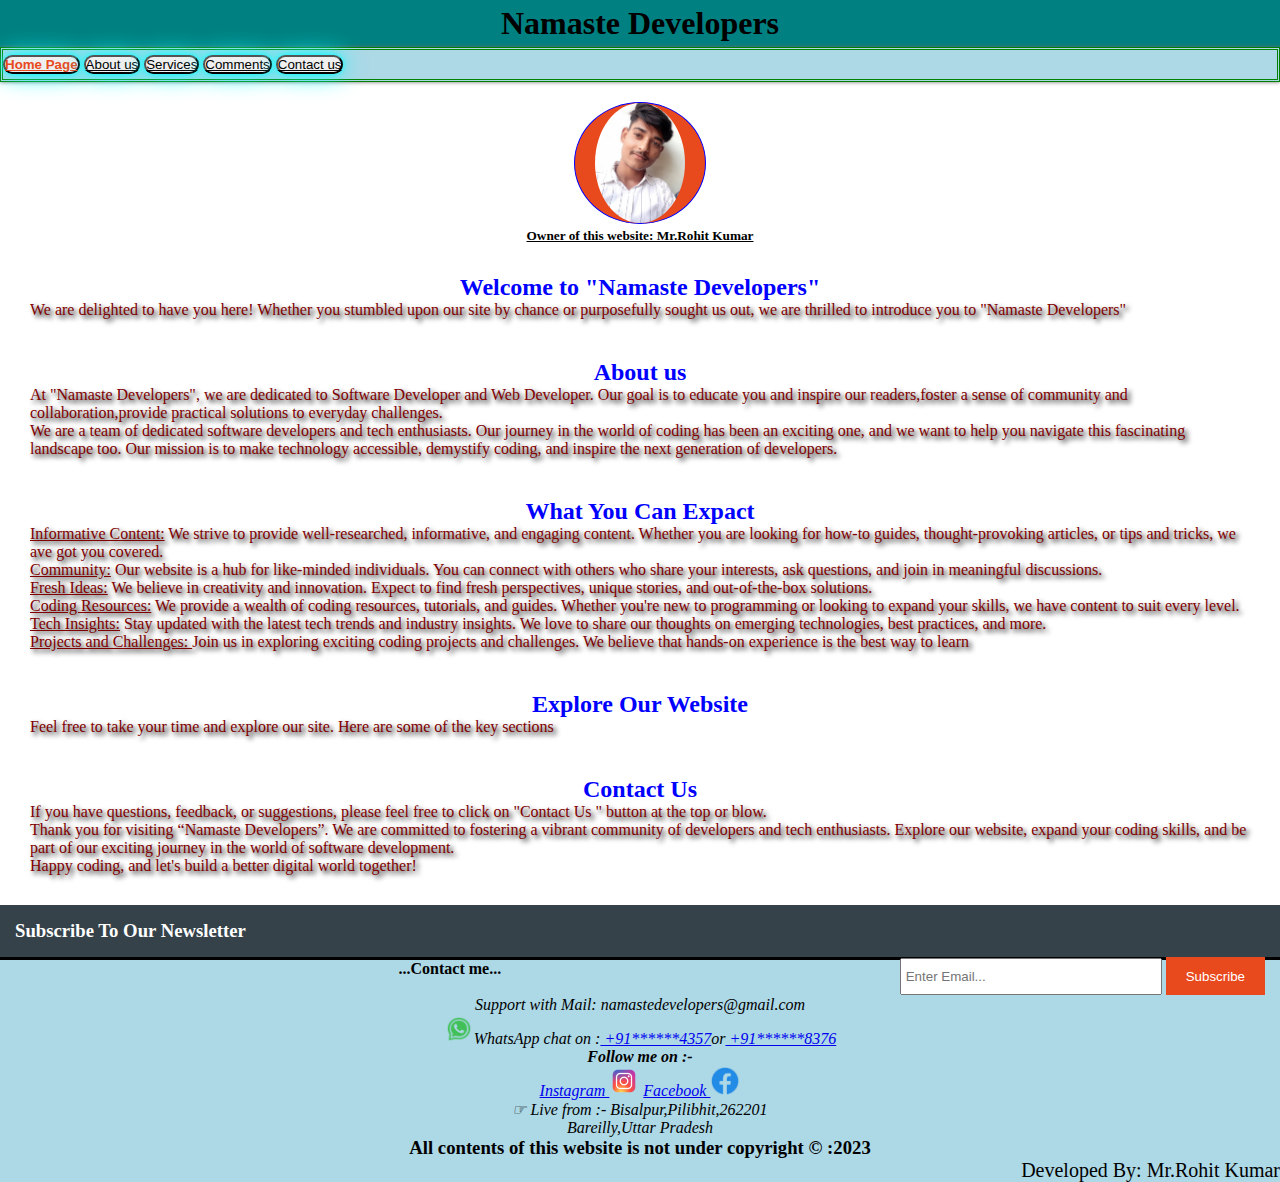
<file: index.html>
<!DOCTYPE html>
<html lang="en">
<head>
 <!--    <meta name="viewport" content="width=device-width, initial-scale=1, maximum-scale=1, user-scalable=no"> -->
     <meta name="viewport" content="width=1024">
    <title> Namaste Developre </title>
     <link rel="stylesheet" href="style.css" type="text/css"> 
 </head>
 <body> 
   <header>
        <h1 id ="well">Namaste Developers</h1>
   </header>
   <nav>
        <button class="but"><a id="current" href="index.html">Home Page</a></button>
        <button class="but"><a href="aboutus.html">About us</a></button>
        <button class="but"><a href="services.html">Services</a></button>
        <button class="but"><a href="comments.html">Comments</a></button>
        <button class="but"><a href="contactus.html">Contact us</a></button>
     </nav>
     <main class="homepage">
         <section id="owner">
             <div class="rohitlogo">
             <img src="rohit_logo.jpg" >
             <h5 class ="name">Owner of this website: Mr.Rohit Kumar</h5>
             
                          </div>
         </section>
         <section id="group">
             <div id="para">
                 <h2>Welcome to "Namaste Developers"</h2>
                 <p>We are delighted to have you here! Whether you stumbled upon our site by chance or purposefully sought us out, we are thrilled to introduce you to "Namaste Developers"</p>
             </div>
         </section>
         <section=id"group">
             <div id="para">
                 <h2>About us</h2>
                 <p>At "Namaste Developers", we are dedicated to Software Developer and Web Developer. Our goal is to educate you  and inspire our readers,foster a sense of community and collaboration,provide practical solutions to everyday challenges.</p>
                 <p>We are a team of dedicated software developers and tech enthusiasts. Our journey in the world of coding has been an exciting one, and we want to help you navigate this fascinating landscape too. Our mission is to make technology accessible, demystify coding, and inspire the next generation of developers.</p>
             </div>
         </section>
                  <section=id"group">
             <div id="para">
                 <h2>What You Can Expact</h2>
                 <p><u class="topic">Informative Content:</u> We strive to provide well-researched, informative, and engaging content. Whether you are looking for how-to guides, thought-provoking articles, or tips and tricks, we ave got you covered.<br><u class="topic">
Community:</u> Our website is a hub for like-minded individuals. You can connect with others who share your interests, ask questions, and join in meaningful discussions.<br><u class="topic">
Fresh Ideas:</u> We believe in creativity and innovation. Expect to find fresh perspectives, unique stories, and out-of-the-box solutions.<br>
<u class="topic">Coding Resources:</u> We provide a wealth of coding resources, tutorials, and guides. Whether you're new to programming or looking to expand your skills, we have content to suit every level.<br>
<u class="topic">Tech Insights:</u> Stay updated with the latest tech trends and industry insights. We love to share our thoughts on emerging technologies, best practices, and more.<br>
<u class="topic">Projects and Challenges: </u>Join us in exploring exciting coding projects and challenges. We believe that hands-on experience is the best way to learn
</p>     
         </div>
         </section>                  
         <section=id"group">
             <div id="para">
                 <h2>Explore Our Website</h2>
                 <p>Feel free to take your time and explore our site. Here are some of the key sections</p>
             </div>
         </section>
         <section=id"group">
             <div id="para">
                 <h2>Contact Us</h2>
                 <p>If you have questions, feedback, or suggestions, please feel free to click on "Contact Us " button at the top or blow.<br>

Thank you for visiting “Namaste Developers”. We are committed to fostering a vibrant community of developers and tech enthusiasts. Explore our website, expand your coding skills, and be part of our exciting journey in the world of software development.
<br>
Happy coding, and let's build a better digital world together!

</p>
             </div>
         </section>
  <section id="newsletter">
      <div class="box6">
        <h3 id ="sub">Subscribe To Our Newsletter</h3>
        <form>
          <input type="email" placeholder="Enter Email..." required>
          <button type="submit" class="button_1">Subscribe</button>
        </form>
      </div>
    </section>         
     </main>
     
   <footer>
    <h4>...Contact me...</h4><br>
<address>
     Support with Mail:  namastedevelopers@gmail.com <br>
      <a href="https://wa.link/gghwaw"><img id="whatsapp" src="whatsapp.png"></a>WhatsApp chat on :<a href="https://wa.link/gghwaw"> +91******4357</a>or<a href="https://wa.link/jl9ch6"> +91******8376 </a>
<div>
<h4>Follow me on :-</h4><a href="https://instagram.com/rohitkumarofficial224?igshid=MWpweHoyM3VqOW0yag==">
Instagram <img id="instagram" src="instagram.png"></a>
<a href="https://www.facebook.com/rohitkumarofficial224?mibextid=ViGcVu">
Facebook <img id="facebook" src="facebook.png"></a>
</div>
<p id="location"> ☞ Live from :- Bisalpur,Pilibhit,262201<br> Bareilly,Uttar Pradesh</p>
</address>
<h3><strong>All contents of this website is not under copyright &#x00A9 :2023</strong></h3>
        <p id="last"> Developed By: Mr.Rohit Kumar</p>
   </footer>
 </body>
</html>
</file>
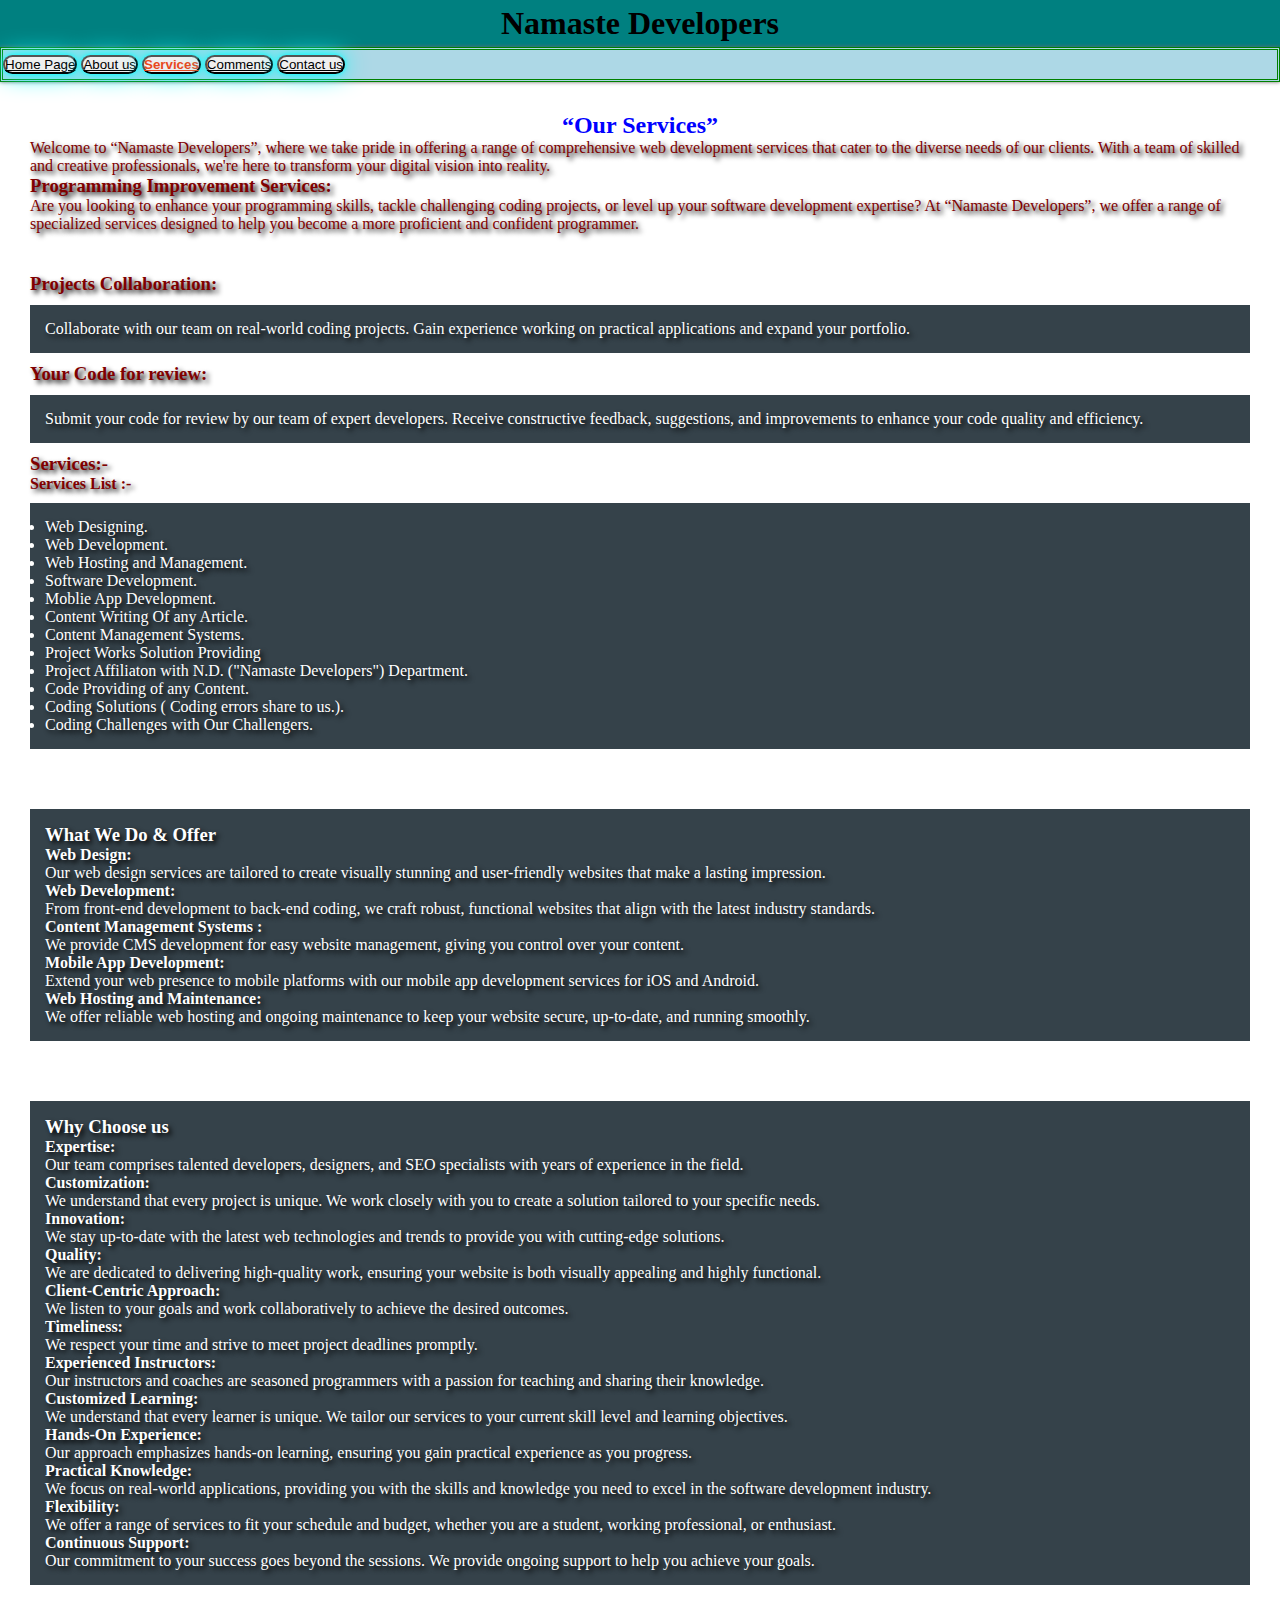
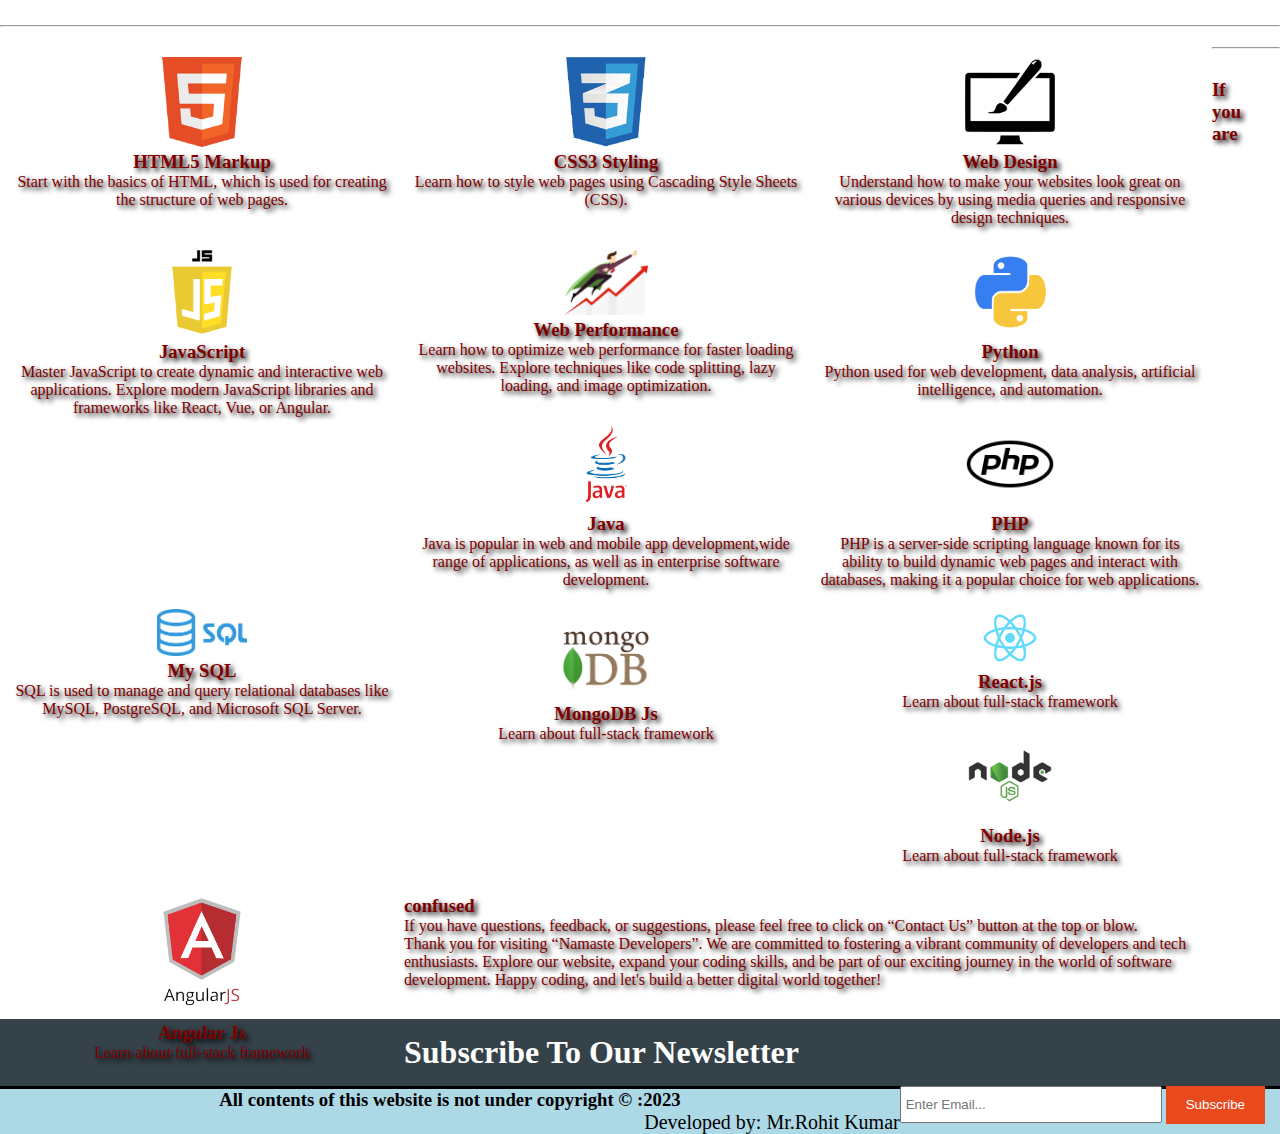
<file: services.html>
<!DOCTYPE html>
<html lang="en">
<head>
 <!--   <meta name="viewport" content="width=device-width, initial-scale=1, maximum-scale=1, user-scalable=no"> -->
 <meta name="viewport" content="width=1024">
    <title> Namaste Developres</title>
     <link rel="stylesheet" href="style.css" type="text/css"> 
 </head>
 <body> 
   <header>
        <h1 id ="well">Namaste Developers</h1>
   </header>
   <nav>
        <button class="but"><a href="index.html">Home Page</a></button>
        <button class="but"><a href="aboutus.html">About us</a></button>
        <button class="but"><a id="current" href="services.html">Services</a></button>
        <button class="but"><a href="comments.html">Comments</a></button>
        <button class="but"><a href="contactus.html">Contact us</a></button>
     </nav>
     <main class="services_bg">


         <section=id"group">
             <div id="para">
                <h2>“Our Services”</h2>
                 <p>Welcome to “Namaste Developers”, where we take pride in offering a range of comprehensive web development services that cater to the diverse needs of our clients. With a team of skilled and creative professionals, we're here to transform your digital vision into reality.</p>
                 <h3>Programming Improvement Services:</h3>
                 <p>Are you looking to enhance your programming skills, tackle challenging coding projects, or level up your software development expertise? At “Namaste Developers”, we offer a range of specialized services designed to help you become a more proficient and confident programmer.</p>
             </div>
         </section>
 
  <section id="group">
      <div id="para">
          <article id="article">
              <h3>Projects Collaboration:</h3>
          <p class="dark">
              Collaborate with our team on real-world coding projects. Gain experience working on practical applications and expand your portfolio.     
          </p>
          <h3>Your Code for review:</h3>
          <p class="dark">
   Submit your code for review by our team of expert developers. Receive constructive feedback, suggestions, and improvements to enhance your code quality and efficiency.          
<br>
          </p>
          <h3>Services:-</h3>
          <h4>Services List :-</h4>
          <p>
<ul class="dark">
<li>Web Designing.</li>
<li>Web Development.</li>
<li>Web Hosting and Management.</li>
<li>Software Development.</li>
<li>Moblie App Development.</li>
<li>Content Writing Of any Article.</li>
<li>Content Management Systems.</li>
<li>Project Works Solution Providing</li>
<li>Project Affiliaton with N.D. ("Namaste Developers") Department.</li>
<li>Code Providing of any Content.</li>
<li>Coding Solutions ( Coding errors share to us.).</li>
<li>Coding Challenges with Our Challengers.</li>
</ul>          
          </p>
        </article>
       </div>
      </section>
        
      <section id="group">
       <div id="para">      
        <article id="article">
          <div class="dark">
            <h3>What We Do & Offer</h3>
              <h4>Web Design:</h4><p> Our web design services are tailored to create visually stunning and user-friendly websites that make a lasting impression.</p>

<h4>Web Development:</h4><p> From front-end development to back-end coding, we craft robust, functional websites that align with the latest industry standards.</p>

<h4>Content Management Systems :</h4> <p>We provide CMS development for easy website management, giving you control over your content.</p>

<h4>Mobile App Development:</h4> <p>Extend your web presence to mobile platforms with our mobile app development services for iOS and Android.</p>

<h4>Web Hosting and Maintenance:</h4><p> We offer reliable web hosting and ongoing maintenance to keep your website secure, up-to-date, and running smoothly.</p>    
          </div>
        </article>
        </div>
       </section>


      <section id="group">  
        <div id="para">  
        <article id="article">
          <div class="dark">
            <h3>Why Choose us</h3>

<h4>Expertise:</h4><p> Our team comprises talented developers, designers, and SEO specialists with years of experience in the field.
</p>
<h4>Customization:</h4><p> We understand that every project is unique. We work closely with you to create a solution tailored to your specific needs.
</p>
<h4>Innovation:</h4><p> We stay up-to-date with the latest web technologies and trends to provide you with cutting-edge solutions.
</p>
<h4>Quality:</h4> <p>We are dedicated to delivering high-quality work, ensuring your website is both visually appealing and highly functional.
</p>
<h4>Client-Centric Approach:</h4><p> We listen to your goals and work collaboratively to achieve the desired outcomes.
</p>
<h4>Timeliness:</h4><p> We respect your time and strive to meet project deadlines promptly.
</p>

<h4>Experienced Instructors:</h4><p> Our instructors and coaches are seasoned programmers with a passion for teaching and sharing their knowledge.
</p>
<h4>Customized Learning:</h4><p> We understand that every learner is unique. We tailor our services to your current skill level and learning objectives.
</p>
<h4>Hands-On Experience: </h4><p>Our approach emphasizes hands-on learning, ensuring you gain practical experience as you progress.
</p>
<h4>Practical Knowledge: </h4><p>We focus on real-world applications, providing you with the skills and knowledge you need to excel in the software development industry.
</p>
<h4>Flexibility:</h4><p> We offer a range of services to fit your schedule and budget, whether you are a student, working professional, or enthusiast.
</p>
<h4>Continuous Support:</h4><p> Our commitment to your success goes beyond the sessions. We provide ongoing support to help you achieve your goals.</p>

          </div>
        </article>
        </div>
       </section>
<hr>

    <section id="boxes">
      <div class="png_group">
        <div class="box">
          <img src="logo_html.png">
          <h3>HTML5 Markup</h3>
          <p>Start with the basics of HTML, which is used for creating the structure of web pages.</p>
        </div>
        <div class="box">
          <img src="logo_css.png">
          <h3>CSS3 Styling</h3>
          <p>Learn how to style web pages using Cascading Style Sheets (CSS).</p>
        </div>
        <div class="box">
          <img src="logo_brush.png">
          <h3>Web Design</h3>
          <p>Understand how to make your websites look great on various devices by using media queries and responsive design techniques.</p>
        </div>
       </div>
      </section> 
  
    <section id="boxes">
      <div class="png_group">
         <div class="box">
          <img  src="logo_javascript.png">
          <h3>JavaScript</h3>
          <p>Master JavaScript to create dynamic and interactive web applications. Explore modern JavaScript libraries and frameworks like React, Vue, or Angular.</p>
       </div> 
        <div class="box">
          <img  src="logo_performance.png">
          <h3>Web Performance</h3>
          <p>Learn how to optimize web performance for faster loading websites. Explore techniques like code splitting, lazy loading, and image optimization.</p>
        </div>
        <div class="box">
          <img  src="logo_python.png">
          <h3>Python</h3>
          <p>Python used for web development, data analysis, artificial intelligence, and automation.</p>
        </div>
       </div>
      </section>
      
     <section id="boxes">
      <div class="png_group">
         <div class="box">
          <img  src="logo_java.png">
          <h3>Java</h3>
          <p>Java is popular in web and mobile app development,wide range of applications, as well as in enterprise software development.
</p>
        </div>
        <div class="box">
          <img  src="logo_php1.png">
          <h3>PHP</h3>
          <p>PHP is a server-side scripting language known for its ability to build dynamic web pages and interact with databases, making it a popular choice for web applications.</p>
        </div>
        <div class="box">
          <img src="logo_sql.png">
          <h3>My SQL</h3>
          <p>SQL is used to manage and query relational databases like MySQL, PostgreSQL, and Microsoft SQL Server.</p>
        </div>  
       </div>
      </section>
        
    <section id="boxes">
      <div class="png_group">
         <div class="box">
          <img src="logo_mongoDB.png">
          <h3>MongoDB Js</h3>
          <p>Learn about full-stack framework</p>
        </div>
        <div class="box">
          <img src="logo_react.png">
          <h3>React.js</h3>
          <p>Learn about full-stack framework</p>
        </div>
        <div class="box">
          <img  src="logo_node_js.png">
          <h3>Node.js</h3>
          <p>Learn about full-stack framework</p>
        </div>
       </div>
      </section>

     <section id="boxes">
      <div class="png_group">            
        <div class="box">
          <img  id ="angular" src="logo_angular.png" >
          <h3>Angular Js</h3>
          <p>Learn about full-stack framework</p>
        </div>
        <div class="box">
            <h3></h3>
            <p></p>
        </div>                                                      
        <div class="box">
            <h3></h3>
            <p></p>
        </div>
      </div>
    </section>

<hr>

   
         <section id="group">
           <div id="para">
             
          <h3>If you are confused</h3>
                 <p>If you have questions, feedback, or suggestions, please feel free to click on “Contact Us” button at the top or blow.<br>

Thank you for visiting “Namaste Developers”. We are committed to fostering a vibrant community of developers and tech enthusiasts. Explore our website, expand your coding skills, and be part of our exciting journey in the world of software development.
Happy coding, and let's build a better digital world together!
        </p>
     
           </div>
         </section> 

    <section id="newsletter">
      <div class="box6">
        <h1 id="sub">Subscribe To Our Newsletter</h1>
        <form>
          <input type="email" placeholder="Enter Email..." required>
          <button type="submit" class="button_1">Subscribe</button>
        </form>
      </div>
    </section>         
           
     </main>
 <footer>
    <h3><strong>All contents of this website is not under copyright &#x00A9 :2023</strong></h3>
        <p id="last"> Developed by: Mr.Rohit Kumar</p>
 </footer>
 </body>
</html>
</file>
<file: style.css>
*{
  padding:0;
  margin:0;
}
/*stylesheet for hompage*/
  body {
  -webkit-user-select: none; /* Disable text selection on webkit browsers (Chrome,
      Safari, etc.) */
   -moz-user-select: none; /* Disable text selection on Mozilla Firefox */    
   -ms-user-select: none; /* Disable text selection on Microsoft Edge */    
   user-select: none; /* Disable text selection on other browsers */ 
   }

     main.homepage{
     min-height:400px;
     background-position: center;
     background-size: cover;
     color:#ffffff;
     background-attachment:scroll;
     
     }
     .rohitlogo{
      text-align:center;
     }
    .rohitlogo img{
     width:90px;  
     border-radius:100%;
     border:1px solid blue;
     background:#e8491d;
     padding-left: 20px;
     padding-right:20px;
     color:#ffffff;
     margin-top:20px;
     }
     .name{
     color:black;
     text-decoration:underline;
     
     }
     header{
     background-color:teal;
     text-align:center;
     padding:5px;
     }
     header h1#well{
     font-color:black;
     text-decoration:bold;
     }
     nav{
     background-color:lightblue;
     box-shadow:0 0 4px dimgray;
     padding:5px 0;
     border:double green;
     }
     .but{
     box-shadow: 0 0 5px cyan,
     0 0 25px cyan;
     border-radius:20px;
     }
     nav a{
      color:black;
     }
     but:hover{
     box-shadow: 0 0 5px cyan,
     0 0 25px cyan, 0 0 50px cyan, 
     0 0 80px cyan, 0 0 160px cyan;
     }
/* cuurent button color & highlight */

     nav #current{
     color:#e8491d;
     font-weight:bold;
     }     

     div>h2{
     text-align:center;
     color:blue;
     text-shadow:none;
     }
     div#para{
     padding:10px 10px 10px 10px;
     margin: 20px 20px 20px 20px;
     color:maroon;
     text-shadow:3px 3px 5px black;
     font-size:16px;
     }
     .button_1{
     height:38px;
     background:#e8491d;
     border:0;
     padding-left: 20px;
     padding-right:20px;
     color:#ffffff;
     }
     .button_1:hover{
     }
     #newsletter{
     padding:15px;
     color:#ffffff;
     background:#35424a;
     }

     #newsletter#sub{
     float:left;
     }

     #newsletter form {
     float:right;
     margin-top:15px;
     }

     #newsletter input[type="email"]{
     padding:4px;
     height:25px;
     width:250px;
     }
     footer{
     text-align:center;
     font-color:maroon;
     background-color:lightblue;
     text-size:small;
     border-top:solid black;
     }
     #last{
     text-align:right;
     font-size:20px;
     margin:  0 0 0 10px ;
     padding:0px;
     } 
     footer>h3{
     text-align:bottom;
     }
     footer>h4{
     text-align:center;
     }
     #whatsapp{
     width:30px;
     }
     #instagram{
     width:30px;
     }
     #facebook{
     width:30px;
     color:blue;
     }
     
/* css for about us page & services */ 
     .dark{
  padding:15px;
  background:#35424a;
  color:#ffffff;
  margin-top:10px;
  margin-bottom:10px;
}
aside#sidebar{
  float:top;
  width:30%;
  margin-left:70%;
  content-align:top;
}
#boxes .logo_group{
  margin-right:30%;
}
 
/* Boxes */
#boxes{
  margin-top:20px;
}

#boxes .box{
  text-align: center;
  width:30%;
  padding:10px;
  float:left;
}

#boxes .box img{
  width:90px;
  }
  
  #boxes .box #logo{
  width:90px; 
  border-radius:100%;
  border:1px solid maroon;
  background:#e8491d;
  color:#ffffff;
  margin-top:0px;
  }
  
#boxes .developers h2{
    color:maroon;
    font-style:itelic;
    text-decoration:underline;
    text-align:center;
    text-shadow:3px 3px 5px black;
}

/* css for services page */ 


#boxes .png_group{
  color:maroon;
  text-shadow:3px 3px 5px black;
}

#boxes .box #angular{
    width:200px;
}
</file>
